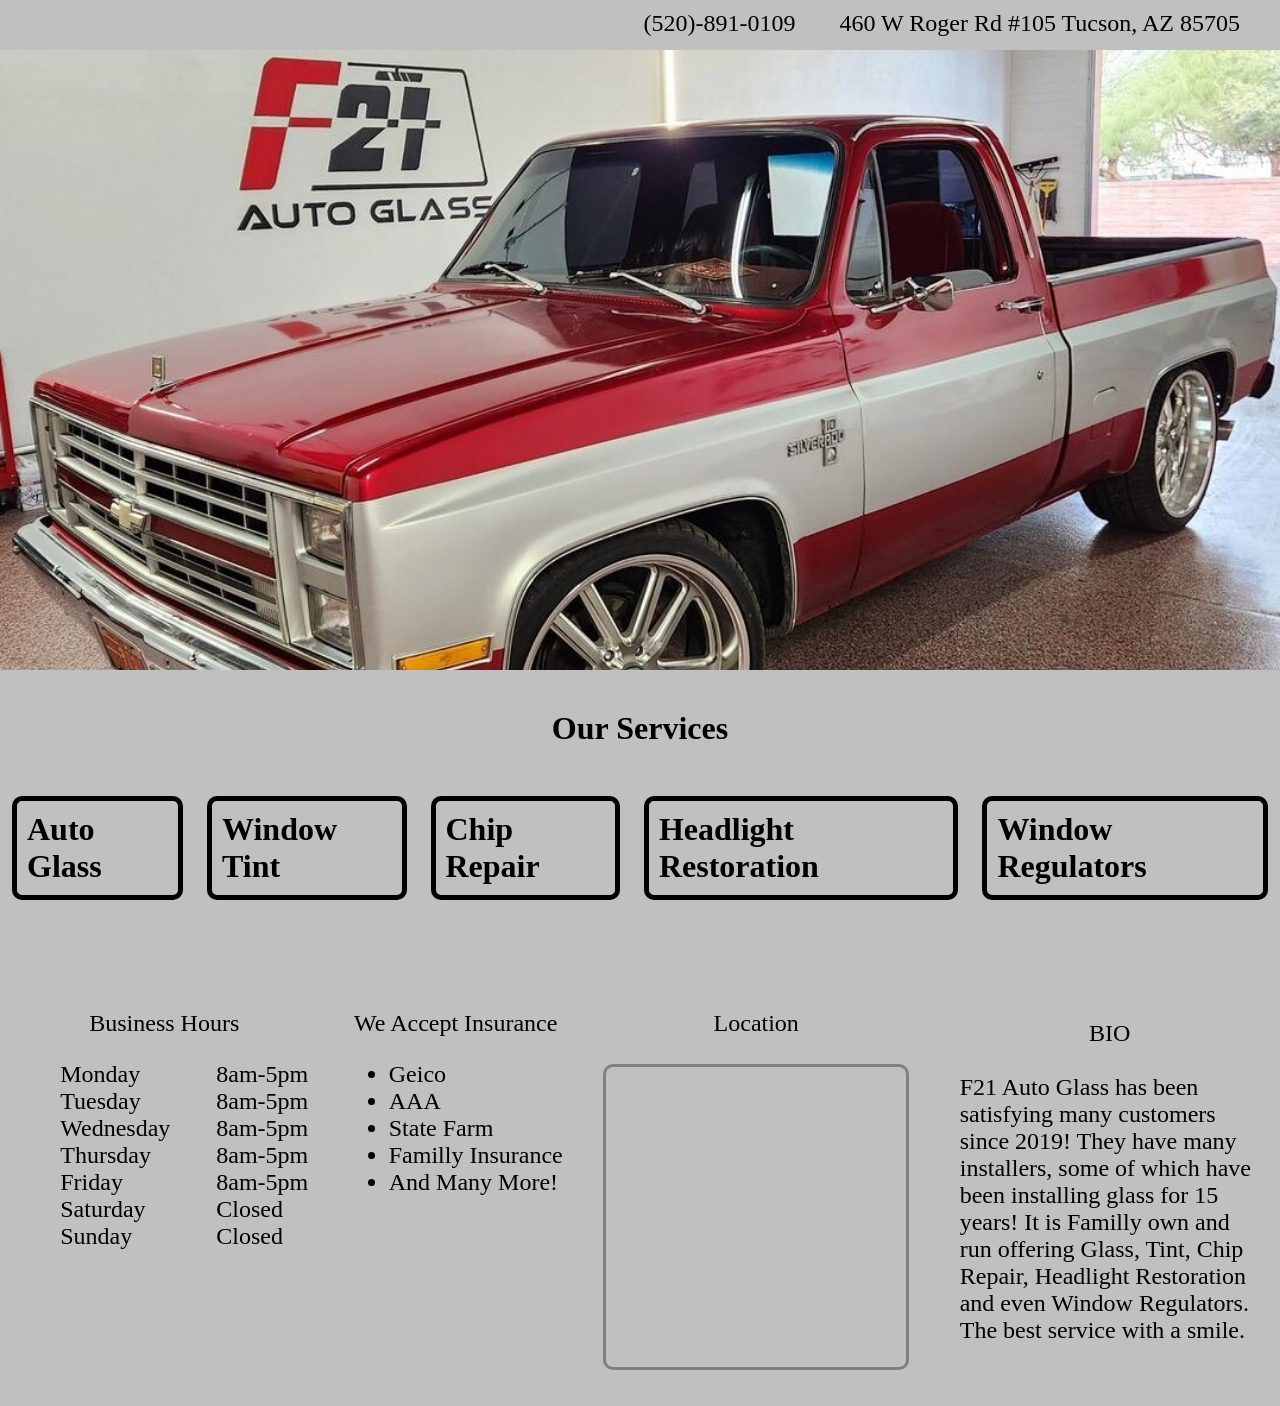
<file: Formula21.html>
<!DOCTYPE html>
<html>
  <head>
    <meta charset="UTF-8">
    <meta name="viewport" content="width=device-width, initial-scale=1.0" />
    <meta http-equiv="X-UA-Compatible" content="ie=edge">
    <title>F21</title>
    <link rel="stylesheet" href="Formula21.css" />
    
  </head>
  <body>
    <div class="header-info">
      <div class="phone-number">(520)-891-0109</div>
      <div id="address">460 W Roger Rd #105 Tucson, AZ 85705</div>
    </div>
    <div class="header-container">
      <!-- PREVIOUSE HEADER WITH THE LOGO,IMG,MESSAGE -->
      <!-- <img src="images/f21Logo.jpeg" class="header-logo header-flex" /> -->
      <!-- <img
        src="images/headerImgChevy.jpg"
        class="header-background header-flex"
      />
      <div class="header-message header-flex">
        <h1>
          <center>Need Your <br />Windshield Replaced?</center>
        </h1> -->
      </div>
    </div>

    <div class="services">
      <center>Our Services</center>
      <br />

      <div class="service-buttons">
        <!-- tried to get it to work on the first click by adding
        an eventListener to the div rather than onclick. didn't fix it. -->
        <div class="service-button" onclick="unHiddenGlass()">Auto Glass</div>
        <div class="service-button" onclick="unHiddenTint()">Window Tint</div>
        <div class="service-button" onclick="unHiddenChip()">Chip Repair</div>
        <div class="service-button" onclick="unHiddenHeadlight()">
          Headlight Restoration
        </div>
        <div class="service-button" onclick="unHiddenRegulators()">
          Window Regulators
        </div>
      </div>
    </div>
    <div id="autoGlassHidden">
      <h1><center>Auto Glass</center></h1>
      <br />
      <div class="service-flex-container">
        <div class="included">
          <center><strong>Included</strong></center>
          <ul>
            <li>Price: Varies by Model</li>
            <li>35 minuets - 1 hour</li>
            <li>Safety Callibratios</li>
            <li>Mobile Installations</li>
          </ul>
        </div>
        <div class="description">
          <br />
          We Will install your glass with Uritan All Express 30 and literally will not cut corners.
           We do it right.
        </div>
        <div class="servicesImgs"><img src="images/gr86img.jpg" alt="" /></div>
      </div>
    </div>
    <div id="windowTintHidden">
      <h1><center>Window Tint</center></h1>
      <br />
      <div class="service-flex-container">
        <div class="included">
          <center>Included</center>
          <ul>
            <li>Price: $329-459</li>
            <li>Time: 4 hours</li>
            <li>Types: Carbon and Ceramic</li>
            <li>In shop istallation</li>
          </ul>
        </div>
        <div class="description">
          <br />
          We can install cabon tint for $329 and ceramic tint for $459 with only 4 hours installation time.
        </div>
        <div class="servicesImgs">
          <img src="images/yukonSmallerImg.jpg" alt="" />
        </div>
      </div>
    </div>
    <div id="chipRepairHidden">
      <h1><center>Chip Repair</center></h1>
      <br />
      <div class="service-flex-container">
        <div class="included">
          <center>Included</center>
          <ul>
            <li>Price: $35</li>
            <li>Time: 15 minuets</li>
            <li>Mobile repairs</li>
          </ul>
        </div>
        <div class="description">
          <br />
          We offer Mobile windshield chip repairs for $35 and any additional chips are $10.
        </div>
        <div class="servicesImgs">
          <img src="images/LexusImg.jpg" alt="" />
        </div>
      </div>
    </div>
    <div id="headlightHidden">
      <h1><center>Headlight Restoration</center></h1>
      <br />
      <div class="service-flex-container">
        <div class="included">
          <center>Included</center>
          <ul>
            <li>Price: $25-40</li>
            <li>Time: 45 minuets</li>
            <li>In shop repairs</li>
          </ul>
        </div>
        <div class="description">
          <br />
          We restore headlights in our shop for $25-40 in 45 minuets. We use special kit(coming soon)
        </div>
        <div class="servicesImgs">
          <img src="images/gr86img.jpg" alt="" />
        </div>
      </div>
    </div>
    <div id="windowRegulatorsHidden">
      <h1><center>Window Regulators</center></h1>
      <br />
      <div class="service-flex-container">
        <div class="included">
          <center>Included</center>
          <ul>
            <li>Price: Call for estimate</li>
            <li>Time: 40 minuets</li>
            <li>Mobile installations</li>
          </ul>
        </div>
        <div class="description">
          <br />
          Is your window stuck. That's okay. We install Window Regulators too.
           Price depends on model so give us a call and we'll do it in 40 minuets in the shop or at your home.
        </div>
        <div class="servicesImgs">
          <img src="images/yukonSmallerImg.jpg" alt="" />
        </div>
      </div>
    </div>
    <div class="about-f21">
      <div class="open-hours">
        <center>Business Hours</center>
        <ul>
          <li>Monday</li>
          <li>Tuesday</li>
          <li>Wednesday</li>
          <li>Thursday</li>
          <li>Friday</li>
          <li>Saturday</li>
          <li>Sunday</li>
        </ul>
        <ul>
          <li>8am-5pm</li>
          <li>8am-5pm</li>
          <li>8am-5pm</li>
          <li>8am-5pm</li>
          <li>8am-5pm</li>
          <li>Closed</li>
          <li>Closed</li>
        </ul>
      </div>
      <div class="insurances">
        <center>We Accept Insurance</center>
        <ul>
          <li>Geico</li>
          <li>AAA</li>
          <li>State Farm</li>
          <li>Familly Insurance</li>
          <li>And Many More!</li>
        </ul>
      </div>
      <div class="location">
        <center>Location</center>
        <br />
        <iframe src="https://www.google.com/maps/embed?pb=!1m18!1m12!1m3!1d3373.2105641350427!2d-110.98135617514507!3d32.27931634481571!2m3!1f0!2f0!3f0!3m2!1i1024!2i768!4f13.1!3m3!1m2!1s0x86d673e93841d4eb%3A0x2028d0e15611809d!2s460%20W%20Roger%20Rd%20%23105%2C%20Tucson%2C%20AZ%2085705!5e0!3m2!1sen!2sus!4v1715811938586!5m2!1sen!2sus" width="300" height="300" style="border: solid grey 3px; border-radius: 10px;" allowfullscreen="" loading="lazy" referrerpolicy="no-referrer-when-downgrade"></iframe>
      </div>
      <div class="about-f21-bio">
        <center>BIO</center>
        <br />
        F21 Auto Glass has been satisfying many customers since 2019!
         They have many installers, some of which have been installing glass for 15 years!
          It is Familly own and run offering Glass, Tint, Chip Repair, Headlight Restoration and even Window Regulators.
           The best service with a smile.
      </div>
    </div>
  </body>
  <script src="Formula21.js"></script>
</html>
<!-- TO DO
Mobile responsive sizing 
Remove other open divs when you open a new one

-->

<!-- TO ASK CLIENT
Good phone# for top of webpage. Do you have a front desk phone? 
    :520-891-0109
Good Address for top of webpage.
    :460 w roger road suit 105
What Types of Insurance do you accept?
    :all accepted, geico state farm familly insuarace AAA
Do you have pictures during instalations:
Glass,Tint,Chip Repair,Headlight Restoration, Window Regulators
    :                                                              will send pictures
Any Bio-description for the company?
    :installing glass for 15 years 
     bussiness established and family owned since 2019

Auto glass  
    price:  call for estimate
    time: 35-hour
    description: no cutting corners, uritan all express 30
Tint
    price: carbon tint regular sedan 329 ceramin: 459 
    time: 4hours
    different types: carbon and ceramic tint for uv
    Mobile Y/N: at the shop
    description:                                                  multiple density options?
Chip Repair
    Price per chip: 35 + 10 for additional chips
    Time: 15-20 min
    Mobile Y/N: yes
    description: Generic We'll fill your chip desc.
Headlight Restoration
    Price: 25-40
    Time: 45min
    Mobile Y/N: no
    description: we use special kit sand and clear.               Send picture of Kit or Name
Window Regulators
    Price: call for estimate based on modle
    Time: 40min 
    Types?:NA
    Mobile Y/N: yes

    

-->
</file>
<file: Formula21.css>
html body {
    padding: 0;
    margin: 0;
    box-sizing: border-box;
}
body {
    background-color: silver;
}



.header-container {
    display: flex;
    height: 620px;
    background-color: silver;
    justify-content: space-around;
    align-items: center;
    background-image: url("images/ChevyImg.jpg");
    background-repeat: no-repeat;
    background-size: cover;
    width: 100%;
    /* background-position: center; */
    
}
.header-info {
    background-color: silver;
    text-align: right;
    height: 40px;
    padding-top: 10px;
}
.phone-number, #address {
    display: inline-block;
    margin-right: 40px;
    font-size: x-large;
}
#address:hover {
    cursor: pointer;
}
/* For previouse header with logo,img,message */
.header-logo {
    border: solid rgb(228, 0, 0) 10px;
    border-radius: 200px;
    overflow: hidden;
    width: auto;
    height: auto;
    min-width: 180px;
}
/* .header-background {
    max-width: 800px;
    width: auto;
    height: auto;
    min-width: 200px;
} */
/* .header-message {
    border: solid rgb(228, 0, 0);
    border-radius: 50px;
    color: white;
    min-width: 160px;
    max-width: 300px;
    padding: 5px;
    font-size: xx-large;
} */

.services {
    font-size: 2rem;
    background-color: silver;
    /* border: solid rgb(228, 0, 0) 10px; */
    height: 200px;
    margin-bottom: 50px;
    margin-top: 40px;
}
.services center {
    font-weight: bold;

}
.service-buttons {
    list-style-type: none;
    display: flex;
    justify-content: space-around;
    align-items: center;

}
.service-buttons div:hover {
    cursor: pointer;
}
.service-buttons div {
    font-weight: bold;
    margin: 12px;
    font-size: 2rem;
    display: inline-block;
    border: solid black 5px;
    border-radius: 10px;
    padding: 10px;

}
.service-flex-container {
    display: flex;
    justify-content: space-between;
}
.included {
    margin-top: -35px;
    padding: 0px;
    font-size: xx-large;
    /* border: solid green 2px; */
    height: 250px;
    /* width: 350px; */
    
}
.included ul li {
    padding-left: 15px;
}
.description {
    /* border: solid green 2px; */
    max-width: 500px;
    font-size: xx-large;
    text-align: left;
    
}
.servicesImgs {
    overflow: hidden;
    /* border: solid green 2px; */
    max-height: 400px;
    max-width: 400px;
    margin-top: -100px;
}

#autoGlassHidden {
    display: none;
    height: 400px;
    border-radius: 100px;
    background-color: grey;
    overflow: hidden;
    
}
#windowTintHidden {
    display: none;
    height: 400px;
    border-radius: 100px;
    background-color: grey;
    overflow: hidden;
}
#chipRepairHidden {
    display: none;
    height: 400px;
    border-radius: 100px;
    background-color: grey;
    overflow: hidden;
}
#headlightHidden {
    display: none;
    height: 400px;
    border-radius: 100px;
    background-color: grey;
    overflow: hidden;
}
#windowRegulatorsHidden {
    display: none;
    height: 400px;
    border-radius: 100px;
    background-color: grey;
    overflow: hidden;
}
.about-f21 {
    margin-top: 100px;
    font-size: x-large;
    display: flex;
    justify-content: space-around;
    align-items: top;
    margin-bottom: 30px;
}
.open-hours ul {
    display: inline-block;
}
.open-hours ul li {
    list-style-type: none;
}
.about-f21-bio {

    padding-left: 10px;
    padding-top: 10px;
    border-radius: 10px;
    height: 200px;
    max-width: 300px;
}
</file>
